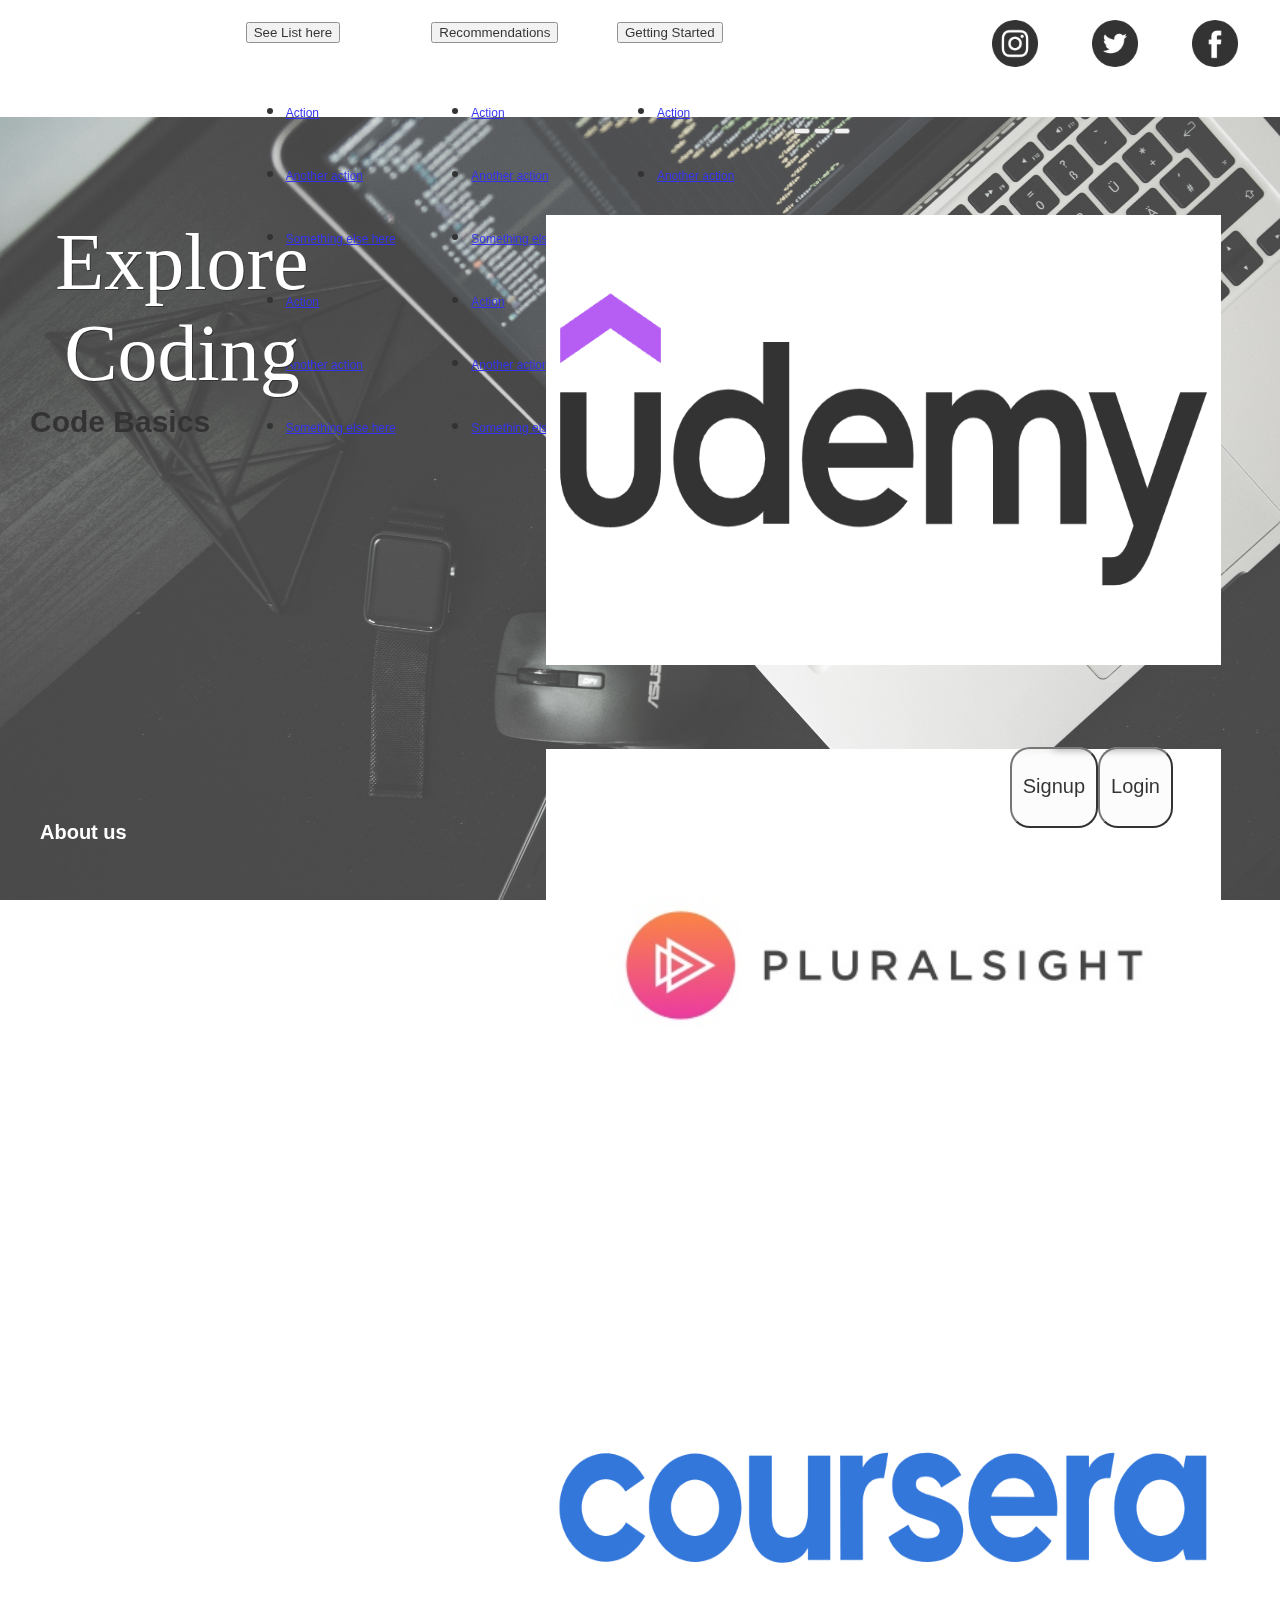
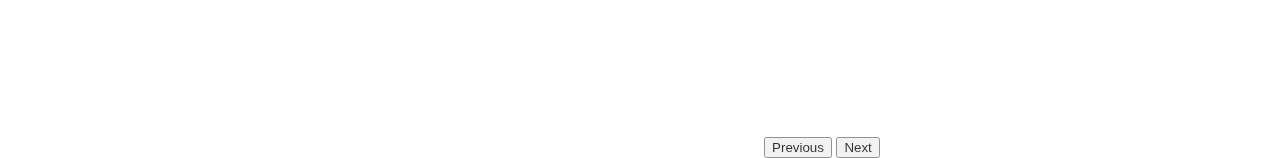
<file: index.html>
<!DOCTYPE html>
<html lang="en">
<head>
  <meta charset="UTF-8">
  <meta http-equiv="X-UA-Compatible" content="IE=edge">
  <meta name="viewport" content="width=device-width, initial-scale=1.0">
  <link href="https://cdn.jsdelivr.net/npm/bootstrap@5.0.2/dist/css/bootstrap.min.css" rel="stylesheet" integrity="sha384-EVSTQN3/azprG1Anm3QDgpJLIm9Nao0Yz1ztcQTwFspd3yD65VohhpuuCOmLASjC" crossorigin="anonymous">
  <link rel="stylesheet" href="media.css">
  <link rel="stylesheet" href="style.css">
  <link rel="stylesheet" href="grids.css">
  
  <title>Document</title>
</head>
<body>
  <div id="bg">

    <div class="container">
      <div class="a2">
        <h2>Code Basics</h2>
        <div class="dropdown">
          <button class="btn dropdown-toggle" type="button" id="dropdownMenuButton1" data-bs-toggle="dropdown" aria-expanded="false">
            See List here
          </button>
          <ul class="dropdown-menu" aria-labelledby="dropdownMenuButton1">
            <li><a class="dropdown-item" href="#">Action</a></li>
            <li><a class="dropdown-item" href="#">Another action</a></li>
            <li><a class="dropdown-item" href="#">Something else here</a></li>
            <li><a class="dropdown-item" href="#">Action</a></li>
            <li><a class="dropdown-item" href="#">Another action</a></li>
            <li><a class="dropdown-item" href="#">Something else here</a></li>
          </ul>
        </div>
        <div class="dropdown">
          <button class="btn dropdown-toggle" type="button" id="dropdownMenuButton1" data-bs-toggle="dropdown" aria-expanded="false">
            Recommendations
          </button>
          <ul class="dropdown-menu" aria-labelledby="dropdownMenuButton1">
            <li><a class="dropdown-item" href="#">Action</a></li>
            <li><a class="dropdown-item" href="#">Another action</a></li>
            <li><a class="dropdown-item" href="#">Something else here</a></li>
            <li><a class="dropdown-item" href="#">Action</a></li>
            <li><a class="dropdown-item" href="#">Another action</a></li>
            <li><a class="dropdown-item" href="#">Something else here</a></li>
          </ul>
        </div>
        <div class="dropdown">
          <button class="btn dropdown-toggle" type="button" id="dropdownMenuButton1" data-bs-toggle="dropdown" aria-expanded="false">
            Getting Started
          </button>
          <ul class="dropdown-menu" aria-labelledby="dropdownMenuButton1">
            <li><a class="dropdown-item" href="#">Action</a></li>
            <li><a class="dropdown-item" href="#">Another action</a></li>
            <li><a class="dropdown-item" href="#">Something else here</a></li>
            <li><a class="dropdown-item" href="#">Action</a></li>
            <li><a class="dropdown-item" href="#">Another action</a></li>
            <li><a class="dropdown-item" href="#">Something else here</a></li>
          </ul>
        </div>

        <a href="https://web.facebook.com/profile.php?id=100080434585483"><img src="img/facebook.png"></a>
        <a href="https://twitter.com/"><img src="img/twitter.png"></a>
        <a href="https://www.instagram.com/"><img src="img/instagram.png"></a>
      </div>
      <div class="ae">
          <p>Explore Coding</p>
      </div>
      <div class="a3">
        <div id="carouselExampleIndicators" class="carousel slide" data-bs-ride="carousel">
          <div class="carousel-indicators">
            <button type="button" data-bs-target="#carouselExampleIndicators" data-bs-slide-to="0" class="active" aria-current="true" aria-label="Slide 1"></button>
            <button type="button" data-bs-target="#carouselExampleIndicators" data-bs-slide-to="1" aria-label="Slide 2"></button>
            <button type="button" data-bs-target="#carouselExampleIndicators" data-bs-slide-to="2" aria-label="Slide 3"></button>
          </div>
          <div class="carousel-inner">
            <div class="carousel-item active">
              <img src="img/udemy.png" class="d-block w-100" alt="...">
            </div>
            <div class="carousel-item">
              <img src="img/plural.jpg" class="d-block w-100" alt="...">
            </div>
            <div class="carousel-item">
              <img src="img/coursera.png" class="d-block w-100" alt="...">
            </div>
          </div>
          <button class="carousel-control-prev" type="button" data-bs-target="#carouselExampleIndicators" data-bs-slide="prev">
            <span class="carousel-control-prev-icon" aria-hidden="true"></span>
            <span class="visually-hidden">Previous</span>
          </button>
          <button class="carousel-control-next" type="button" data-bs-target="#carouselExampleIndicators" data-bs-slide="next">
            <span class="carousel-control-next-icon" aria-hidden="true"></span>
            <span class="visually-hidden">Next</span>
          </button>
        </div>
      </div>
      <div class="af">
        <h2><a href="">
        About us
      </a></h2>
      </div>
      <!-- <div class="a4"> -->

    <div class="signup1">
      <button type="button" class="btn1 btn-light"><p>Signup</p></button>
    </div>

    <div class="login1">
      <button type="button" class="btn2 btn-light"><p>Login</p></button></div>
    <!-- </div> -->
  </div>
















      
  <script src="https://cdn.jsdelivr.net/npm/@popperjs/core@2.9.2/dist/umd/popper.min.js" integrity="sha384-IQsoLXl5PILFhosVNubq5LC7Qb9DXgDA9i+tQ8Zj3iwWAwPtgFTxbJ8NT4GN1R8p" crossorigin="anonymous"></script>
<script src="https://cdn.jsdelivr.net/npm/bootstrap@5.0.2/dist/js/bootstrap.min.js" integrity="sha384-cVKIPhGWiC2Al4u+LWgxfKTRIcfu0JTxR+EQDz/bgldoEyl4H0zUF0QKbrJ0EcQF" crossorigin="anonymous"></script>








</div>
</body>

</html>
</file>
<file: media.css>
@media screen and (max-width: 	360px) {
  body{
    margin: 0;
  width:100%;
  max-width:none;
  padding:0;
  }
  .carousel{
    display: none;
  }
  .a2 h2 {
    padding-left: 100px;
  }
  .a2 img{
    display: none;
  }
  .a2{
    background-color: rgb(255, 255, 255);
    grid-column:1/8;
    line-height: 60px;
    font-size: 20px;
    border:  1px solid black;
    gap: 1em;
    height: 15vh;
}
.a2 .dropdown{
  padding-bottom: 30px;
  justify-content: center;
  display: flex;
  
}
.ae p{
  display: none;
}
.btn p{
  text-align: center;
  font-size: 15px;
  width: 50px;
}
.dropdown .btn{
  font-size: 10px;
  border-radius: 15px;
  background: rgba(246,246,246,0.35);
-webkit-backdrop-filter: blur(4px);
backdrop-filter: blur(4px);
}
.signup1 .btn1 p, .login1 .btn2 p{
  margin: 0px;
  font-size: 10px;
    padding-left: 5px;
    padding-right: 5px;
}
.btn1{
  margin-top: 60px;
  margin-right: 10px;
  border-radius: 10px;
}
.btn2{
  margin-top: 60px;
  margin-right: 10px;
}
.af h2 a{
  font-size: 10px;
  font-family: 'Segoe UI', Tahoma, Geneva, Verdana, sans-serif;
  color: #000000;
  text-decoration: none;
}
}
</file>
<file: style.css>
body {
  margin: 0;
  width:100%;
  max-width:none;
  padding:0;
    font-family: sans-serif;
    /* background-image: url(../img/mypic.gif);
    background-size: cover; */
  }
  #bg{
    min-height: 100vh;
    display: flex;
    flex-direction: column;
    background-image: url(../img/bg.jpg);
    background-repeat: no-repeat;
    background-size: cover;
    min-width: 100%;
    opacity: 0.8;
  }

  .btn1 ,.btn2{
    border-radius: 20px;
    background: rgba(246,246,246,0.35);
-webkit-backdrop-filter: blur(4px);
backdrop-filter: blur(4px);

  }
  .btn1 p{
    font-family: 'Segoe UI', Tahoma, Geneva, Verdana, sans-serif;
    color: #000000;
    font-size: 20px;
    padding-top: 5px;
    padding-left: 5px;
    padding-right: 5px;
    height: 30px;

  }
  .btn2 p{
    font-family: 'Segoe UI', Tahoma, Geneva, Verdana, sans-serif;
    color: #000000;
    font-size: 20px;
    padding-top: 5px;
    padding-left: 5px;
    padding-right: 5px;
    height: 30px;
  }
  .btn1{
    margin-left: 100px;
  }
  .login1 button:hover{
    transition: 0.3s ease-in-out;
    color: #ffffff;
background: #24e06f;
text-shadow: 0 1px 0px #378ab4, 1px 0 0px #5dabcd, 1px 2px 1px #378ab4, 2px 1px 1px #5dabcd, 2px 3px 2px #378ab4, 3px 2px 2px #5dabcd, 3px 4px 2px #378ab4, 4px 3px 3px #5dabcd, 4px 5px 3px #378ab4, 5px 4px 2px #5dabcd, 5px 6px 2px #378ab4, 6px 5px 2px #5dabcd, 6px 7px 1px #378ab4, 7px 6px 1px #5dabcd, 7px 8px 0px #378ab4, 8px 7px 0px #5dabcd;
  }
  .signup1 button:hover{
    transition: 0.3s ease-in-out;
    color: #ffffff;
background: #24e06f;
text-shadow: 0 1px 0px #378ab4, 1px 0 0px #5dabcd, 1px 2px 1px #378ab4, 2px 1px 1px #5dabcd, 2px 3px 2px #378ab4, 3px 2px 2px #5dabcd, 3px 4px 2px #378ab4, 4px 3px 3px #5dabcd, 4px 5px 3px #378ab4, 5px 4px 2px #5dabcd, 5px 6px 2px #378ab4, 6px 5px 2px #5dabcd, 6px 7px 1px #378ab4, 7px 6px 1px #5dabcd, 7px 8px 0px #378ab4, 8px 7px 0px #5dabcd;
  }

  .newList ul a {
    text-decoration: none;
    display: inline-flex;
    padding-bottom: 30px;
    font-size: 20px;
  }
  #logo{
    gap: 1em;
    font-size: 50px;
    font-family: monospace;
}
  .a2 img{
    margin-top: 20px;
    float: right;
    width: 70px;
    object-fit: contain;
    aspect-ratio: 3/2;
    margin-right: 30px;
    border-radius: 50%;
  }
  .a2 img:hover{
    transition: 0.5s ease-in-out;
    mix-blend-mode: exclusion;
    background-color: rgb(189, 127, 255);
    border-radius: 50%;
  }
  h2 ,img, .dropdown{
    display: inline-block;
  }
  .dropdown{
    padding-left: 30px;
  }
  .carousel-item img{

    height: 50vh;
    margin-top: 80px;
    aspect-ratio: 3/2;
  }
  .a2 h2{
    font-family: 'Segoe UI', Tahoma, Geneva, Verdana, sans-serif;
    margin-left: 30px;
    line-height: 80px;
  }
  .dropdown-menu li a{
    font-size: 12px;
  }
  .ae p{
    margin-top: 100px;
    font-size: 80px;
    text-align: center;
    font-family: myFirstFont;
   src: url(sansation_light.woff);
    color: #ffffff;
    text-shadow: #000000 1px 1px 0;
}
.af h2 a{
  font-size: 20px;
  font-family: 'Segoe UI', Tahoma, Geneva, Verdana, sans-serif;
  color: #ffffff;
  text-decoration: none;
}
.af h2{
  float: left;
  margin-left: 40px;
  padding-top: 50px;
}
</file>
<file: grids.css>
.container{
    display: grid;
    grid-template-columns: repeat(7, 1fr);
    box-sizing: border-box;
    height: 10px;
    width:100%;
    margin: 0;
    padding: 0;
    max-width:none;
}
.header{
    grid-column:1/3;
    height: 13vh;
    /* border:  1px solid black; */
}

.a1{
    padding-top: 80px;
    grid-column:3/6;
    line-height: 20px;
    text-align: center;
    /* border:  1px solid black; */
    gap: 1em;

}
.a2{
    background-color: rgb(255, 255, 255);
    grid-column:1/8;
    line-height: 60px;
    font-size: 20px;
    /* border:  1px solid black; */
    gap: 1em;
    height: 13vh;
}
.ae{
    grid-column:1/3;
    /* border:  1px solid black; */
    gap: 1em;
}
.a3{
    grid-column:4/7;
    height: 70vh;
    text-align: center;
    /* border:  1px solid black; */
    gap: 1em;
}
/* .a4{
    grid-column:1/8;
    height: 13vh;
    line-height: 20px;
    font-size: 20px;
    text-align: center;
    border:  1px solid black;
    gap: 1em;
    padding-right: 20px;
    margin-top: 30px;
} */


.af{
    grid-column:1/6;
    text-align: center;
    /* border:  1px solid black; */
    gap: 1em;
}
.signup1{
    grid-column:6/7;
    height: 13vh;
    font-size: 20px;
    /* border:  1px solid black; */
}
.login1{
    grid-column:7/8;
    height: 13vh;
    font-size: 20px;
    /* border:  1px solid black; */
}
</file>
